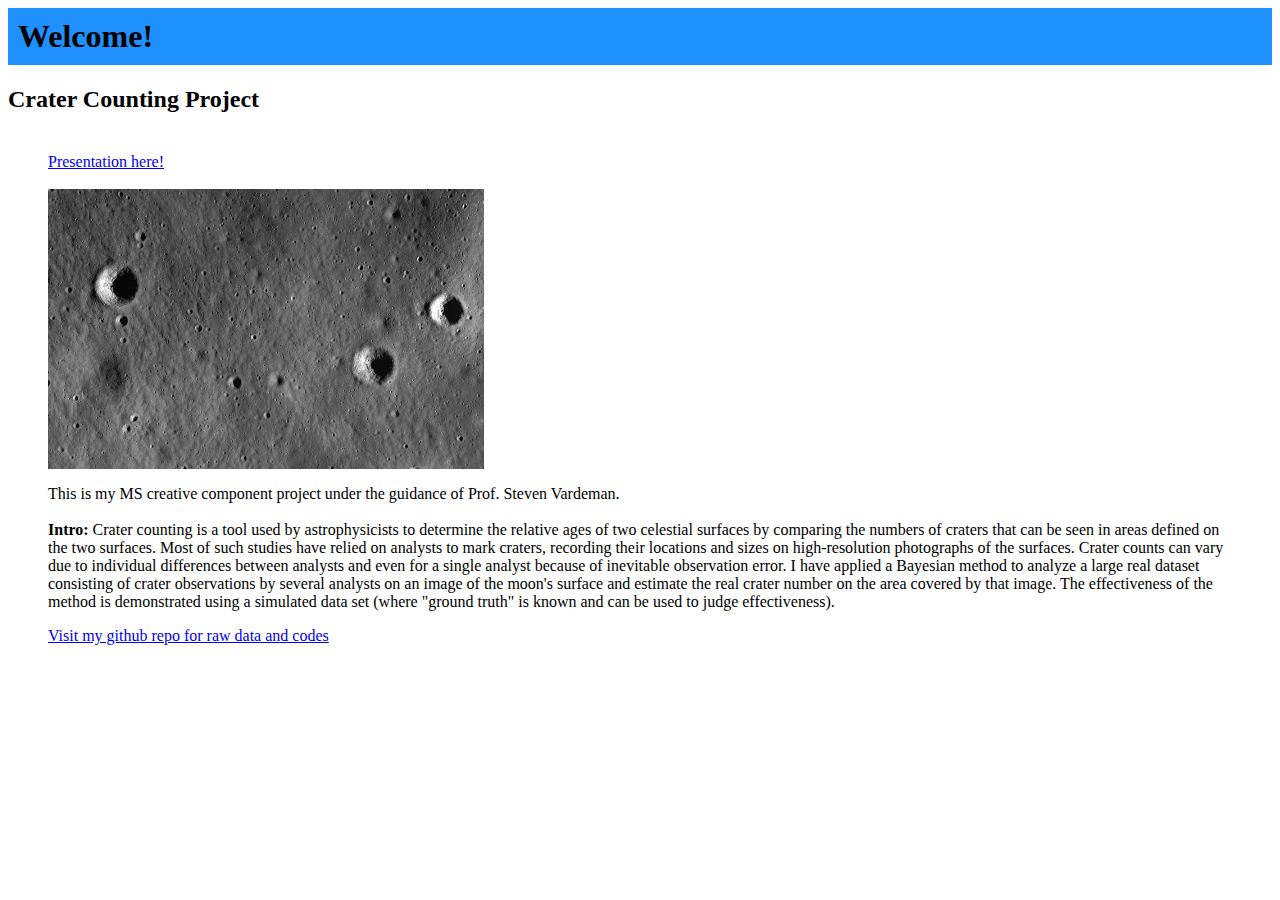
<file: index.html>
<html>

<head>
<title>Xiangmei's Homepage</title>
</head>

<body>

<h1 style='background-color:DodgerBlue; padding:10px;'>Welcome!</h1>

<h2>Crater Counting Project</h2>
<section style='margin:40px;'>
<a href="CC.html">Presentation here!</a>
<br>
<br>
<img src='Picture1.jpg' alt='Craters' height = 280>
<p> This is my MS creative component project under the guidance of Prof. Steven Vardeman. 
<br>
<br>
<b>Intro:</b> Crater counting is a tool used by astrophysicists to determine the relative ages of two celestial surfaces by comparing the numbers of craters that can be seen in areas defined on the two surfaces. Most of such studies have relied on analysts to mark craters, recording their locations and sizes on high-resolution photographs of the surfaces. Crater counts can vary due to individual differences between analysts and even for a single analyst because of inevitable observation error. I have applied a Bayesian method to analyze a large real dataset consisting of crater observations by several analysts on an image of the moon's surface and estimate the real crater number on the area covered by that image. The effectiveness of the method is demonstrated using a simulated data set (where "ground truth" is known and can be used to judge effectiveness).</p>
<a href="https://github.com/Xiangmei21/Crater-Counting">Visit my github repo for raw data and codes</a>

</section>
		
	
	
</body>
</html>
</file>
